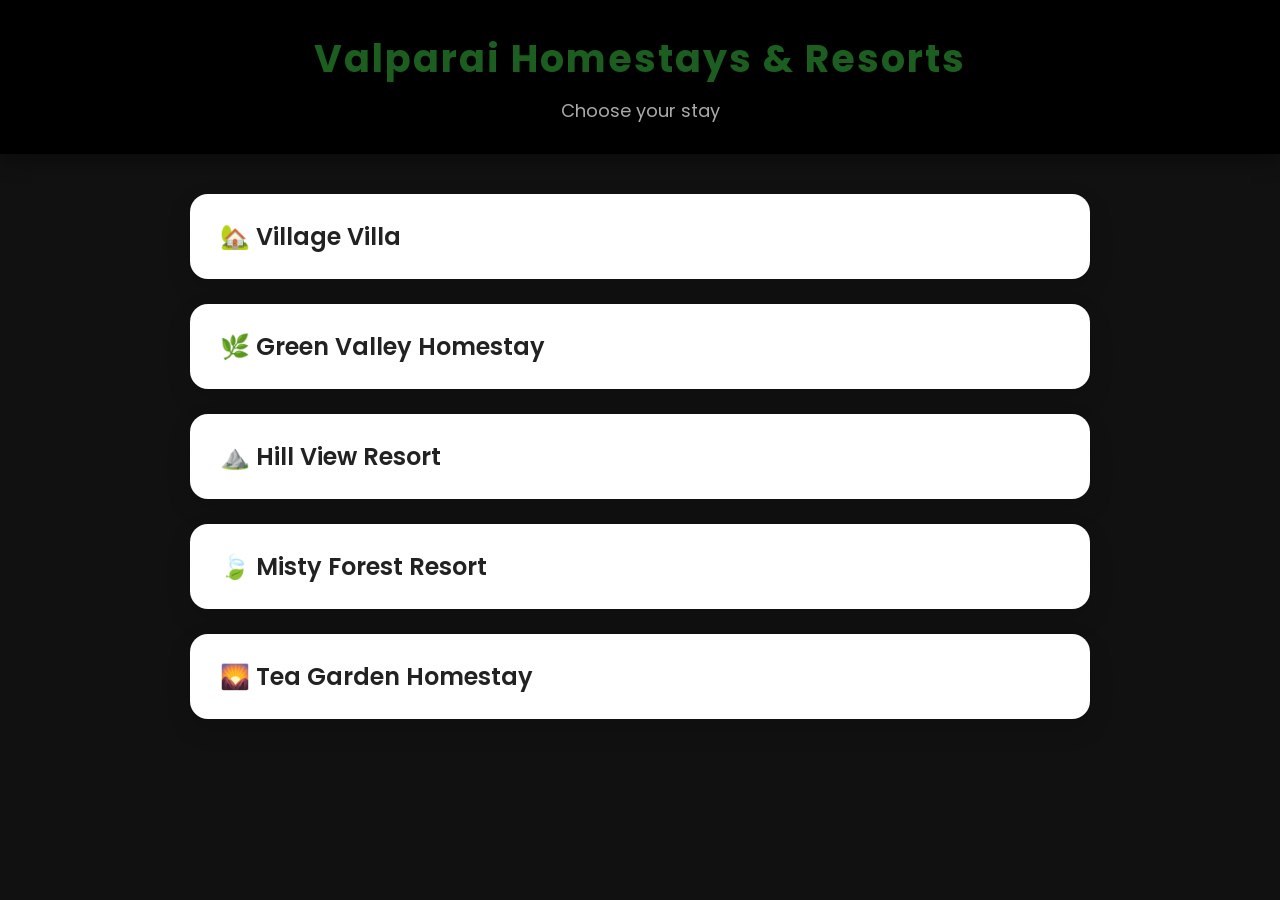
<file: index.html>
<!DOCTYPE html>
<html lang="en">

<head>

    <meta charset="UTF-8">

    <meta name="viewport"
        content="width=device-width, initial-scale=1.0">

    <title>Valparai Homestays & Resorts</title>

    <link rel="stylesheet" href="style.css">

    <link rel="preconnect" href="https://fonts.googleapis.com">

    <link rel="preconnect"
        href="https://fonts.gstatic.com"
        crossorigin>

    <link href="https://fonts.googleapis.com/css2?family=Poppins:wght@300;400;500;600;700&display=swap"
        rel="stylesheet">

</head>

<body>

    <header>

        <h1>Valparai Homestays & Resorts</h1>

        <p>Choose your stay</p>

    </header>

    <main class="container">

        <a href="village-villa.html" class="card">
            <h2>🏡 Village Villa</h2>
        </a>

        <a href="green-valley.html" class="card">
            <h2>🌿 Green Valley Homestay</h2>
        </a>

        <a href="hill-view.html" class="card">
            <h2>⛰️ Hill View Resort</h2>
        </a>

        <a href="#" class="card">
            <h2>🍃 Misty Forest Resort</h2>
        </a>

        <a href="#" class="card">
            <h2>🌄 Tea Garden Homestay</h2>
        </a>

    </main>

</body>

</html>
</file>
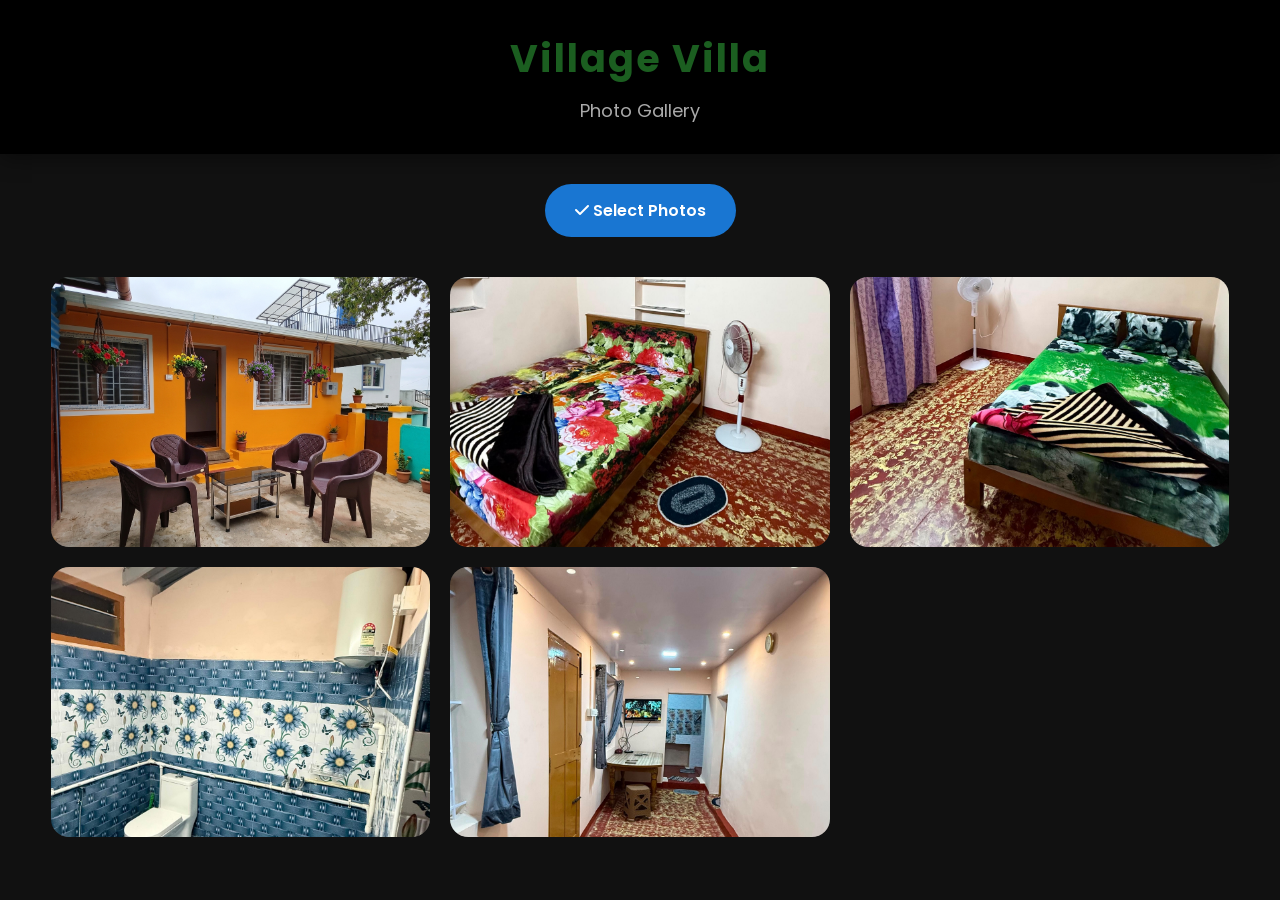
<file: village-villa.html>
<!DOCTYPE html>
<html lang="en">

<head>

    <meta charset="UTF-8">

    <meta name="viewport"
          content="width=device-width, initial-scale=1.0">

    <title>Village Villa Gallery</title>

    <link rel="stylesheet"
          href="style.css">

    <link rel="preconnect"
          href="https://fonts.googleapis.com">

    <link rel="preconnect"
          href="https://fonts.gstatic.com"
          crossorigin>

    <link href="https://fonts.googleapis.com/css2?family=Poppins:wght@300;400;500;600;700&display=swap"
          rel="stylesheet">

    <link rel="stylesheet"
          href="https://cdnjs.cloudflare.com/ajax/libs/font-awesome/6.7.2/css/all.min.css">

</head>

<body>

    <!-- Header -->

    <header>

        <h1>Village Villa</h1>

        <p>Photo Gallery</p>

    </header>



    <!-- Gallery -->

   <!-- Action Buttons -->

<div class="top-actions">

    <button id="selectBtn">
        <i class="fa-solid fa-check"></i>
        Select Photos
    </button>

    <button id="shareSelectedBtn" style="display:none;">
        <i class="fa-brands fa-whatsapp"></i>
        Share Selected
    </button>

</div>

<!-- Gallery -->

<section class="gallery">

    <div class="photo">
        <input type="checkbox" class="selectBox">
        <img src="home.png" alt="">
    </div>

    <div class="photo">
        <input type="checkbox" class="selectBox">
        <img src="bed1.jpg" alt="">
    </div>

    <div class="photo">
        <input type="checkbox" class="selectBox">
        <img src="bed2.jpg" alt="">
    </div>

    <div class="photo">
        <input type="checkbox" class="selectBox">
        <img src="bath.jpg" alt="">
    </div>

    <div class="photo">
        <input type="checkbox" class="selectBox">
        <img src="dinning.jpg" alt="">
    </div>

</section>
    </section>



    <!-- Full Screen Viewer -->

    <div class="viewer">

        <span class="close">

            <i class="fa-solid fa-xmark"></i>

        </span>

        <img id="viewerImg">

        <button class="prev">

            <i class="fa-solid fa-chevron-left"></i>

        </button>

        <button class="next">

            <i class="fa-solid fa-chevron-right"></i>

        </button>



        <button class="shareBtn">

            <i class="fa-brands fa-whatsapp"></i>

            Share

        </button>

    </div>



    <script src="script.js"></script>

</body>

</html>
</file>
<file: style.css>
/* Google Font */
*{
    margin:0;
    padding:0;
    box-sizing:border-box;
    font-family:'Poppins',sans-serif;
}

body{
    background:linear-gradient(135deg,#e8f5e9,#c8e6c9,#a5d6a7);
    min-height:100vh;
}

/* Header */

header{
    text-align:center;
    padding:50px 20px 30px;
}

header h1{
    font-size:42px;
    color:#1b5e20;
    margin-bottom:10px;
    font-weight:700;
}

header p{
    color:#555;
    font-size:18px;
}

/* Container */

.container{
    width:90%;
    max-width:900px;
    margin:40px auto;
    display:flex;
    flex-direction:column;
    gap:25px;
}

/* Card */

.card{
    text-decoration:none;
    background:#ffffff;
    border-radius:18px;
    padding:25px 30px;
    box-shadow:0 10px 25px rgba(0,0,0,.15);
    transition:.35s;
    color:#222;
}

.card h2{
    font-size:24px;
    font-weight:600;
}

.card:hover{
    transform:translateY(-8px);
    background:#2e7d32;
    color:#fff;
    box-shadow:0 18px 35px rgba(0,0,0,.25);
}

/* Mobile */

@media(max-width:768px){

header h1{
    font-size:30px;
}

header p{
    font-size:16px;
}

.card{
    padding:20px;
}

.card h2{
    font-size:20px;
}

}
/* Gallery */

.gallery{
    width:90%;
    max-width:1200px;
    margin:40px auto;
    display:grid;
    grid-template-columns:repeat(auto-fit,minmax(300px,1fr));
    gap:20px;
}

.gallery img{
    width:100%;
    height:250px;
    object-fit:cover;
    border-radius:15px;
    cursor:pointer;
    transition:.3s;
    box-shadow:0 8px 20px rgba(0,0,0,.15);
}

.gallery img:hover{
    transform:scale(1.05);
}

/* Share Button */

.share{
    text-align:center;
    margin:50px 0;
}

.share button{
    background:#25D366;
    color:white;
    border:none;
    padding:16px 35px;
    border-radius:50px;
    font-size:18px;
    cursor:pointer;
    transition:.3s;
}

.share button:hover{
    background:#1da851;
    transform:scale(1.05);
}
*{
    margin:0;
    padding:0;
    box-sizing:border-box;
    font-family:'Poppins',sans-serif;
}

body{

    background:#111;

    color:#fff;

    overflow-x:hidden;

}

/* HEADER */

header{

    text-align:center;

    padding:30px 20px;

    background:#000;

    position:sticky;

    top:0;

    z-index:10;

    box-shadow:0 5px 20px rgba(0,0,0,.4);

}

header h1{

    font-size:38px;

    font-weight:700;

    letter-spacing:2px;

}

header p{

    margin-top:8px;

    color:#aaa;

}

/* GALLERY */

.gallery{

    width:92%;

    margin:40px auto;

    display:grid;

    grid-template-columns:repeat(auto-fit,minmax(280px,1fr));

    gap:20px;

}

.photo{

    overflow:hidden;

    border-radius:18px;

    cursor:pointer;

    position:relative;

    background:#222;

    transition:.4s;

}

.photo:hover{

    transform:translateY(-8px);

}

.photo img{

    width:100%;

    height:270px;

    object-fit:cover;

    transition:.5s;

    display:block;

}

.photo:hover img{

    transform:scale(1.08);

}

/* FULLSCREEN VIEWER */

.viewer{

    position:fixed;

    inset:0;

    background:rgba(0,0,0,.95);

    display:none;

    justify-content:center;

    align-items:center;

    z-index:9999;

}

.viewer.active{

    display:flex;

}

#viewerImg{

    max-width:92%;

    max-height:88vh;

    border-radius:15px;

    box-shadow:0 0 40px rgba(0,0,0,.6);

}

/* CLOSE */

.close{

    position:absolute;

    top:20px;

    right:30px;

    font-size:40px;

    cursor:pointer;

}

/* PREVIOUS */

.prev{

    position:absolute;

    left:25px;

    top:50%;

    transform:translateY(-50%);

}

/* NEXT */

.next{

    position:absolute;

    right:25px;

    top:50%;

    transform:translateY(-50%);

}

.prev,
.next{

    width:55px;

    height:55px;

    border:none;

    border-radius:50%;

    background:white;

    color:#111;

    font-size:22px;

    cursor:pointer;

}

/* WHATSAPP */

.shareBtn{

    position:absolute;

    bottom:30px;

    left:50%;

    transform:translateX(-50%);

    background:#25D366;

    color:white;

    border:none;

    padding:16px 35px;

    border-radius:50px;

    font-size:18px;

    cursor:pointer;

    display:flex;

    align-items:center;

    gap:10px;

    transition:.3s;

}

.shareBtn:hover{

    transform:translateX(-50%) scale(1.05);

}

/* MOBILE */

@media(max-width:768px){

header h1{

    font-size:28px;

}

.photo img{

    height:220px;

}

.prev,
.next{

    width:45px;

    height:45px;

}

.shareBtn{

    width:90%;

    justify-content:center;

    bottom:20px;

}

}
/* Top Buttons */

.top-actions{

    display:flex;

    justify-content:center;

    gap:15px;

    margin:30px 0;

}

.top-actions button{

    border:none;

    padding:14px 30px;

    border-radius:40px;

    cursor:pointer;

    color:white;

    font-size:16px;

    font-weight:600;

}

#selectBtn{

    background:#1976D2;

}

#shareSelectedBtn{

    background:#25D366;

}

/* Checkbox */

.photo{

    position:relative;

}

.selectBox{

    position:absolute;

    top:15px;

    left:15px;

    width:24px;

    height:24px;

    display:none;

    z-index:10;

}

.photo.selected{

    outline:5px solid #25D366;

}
</file>
